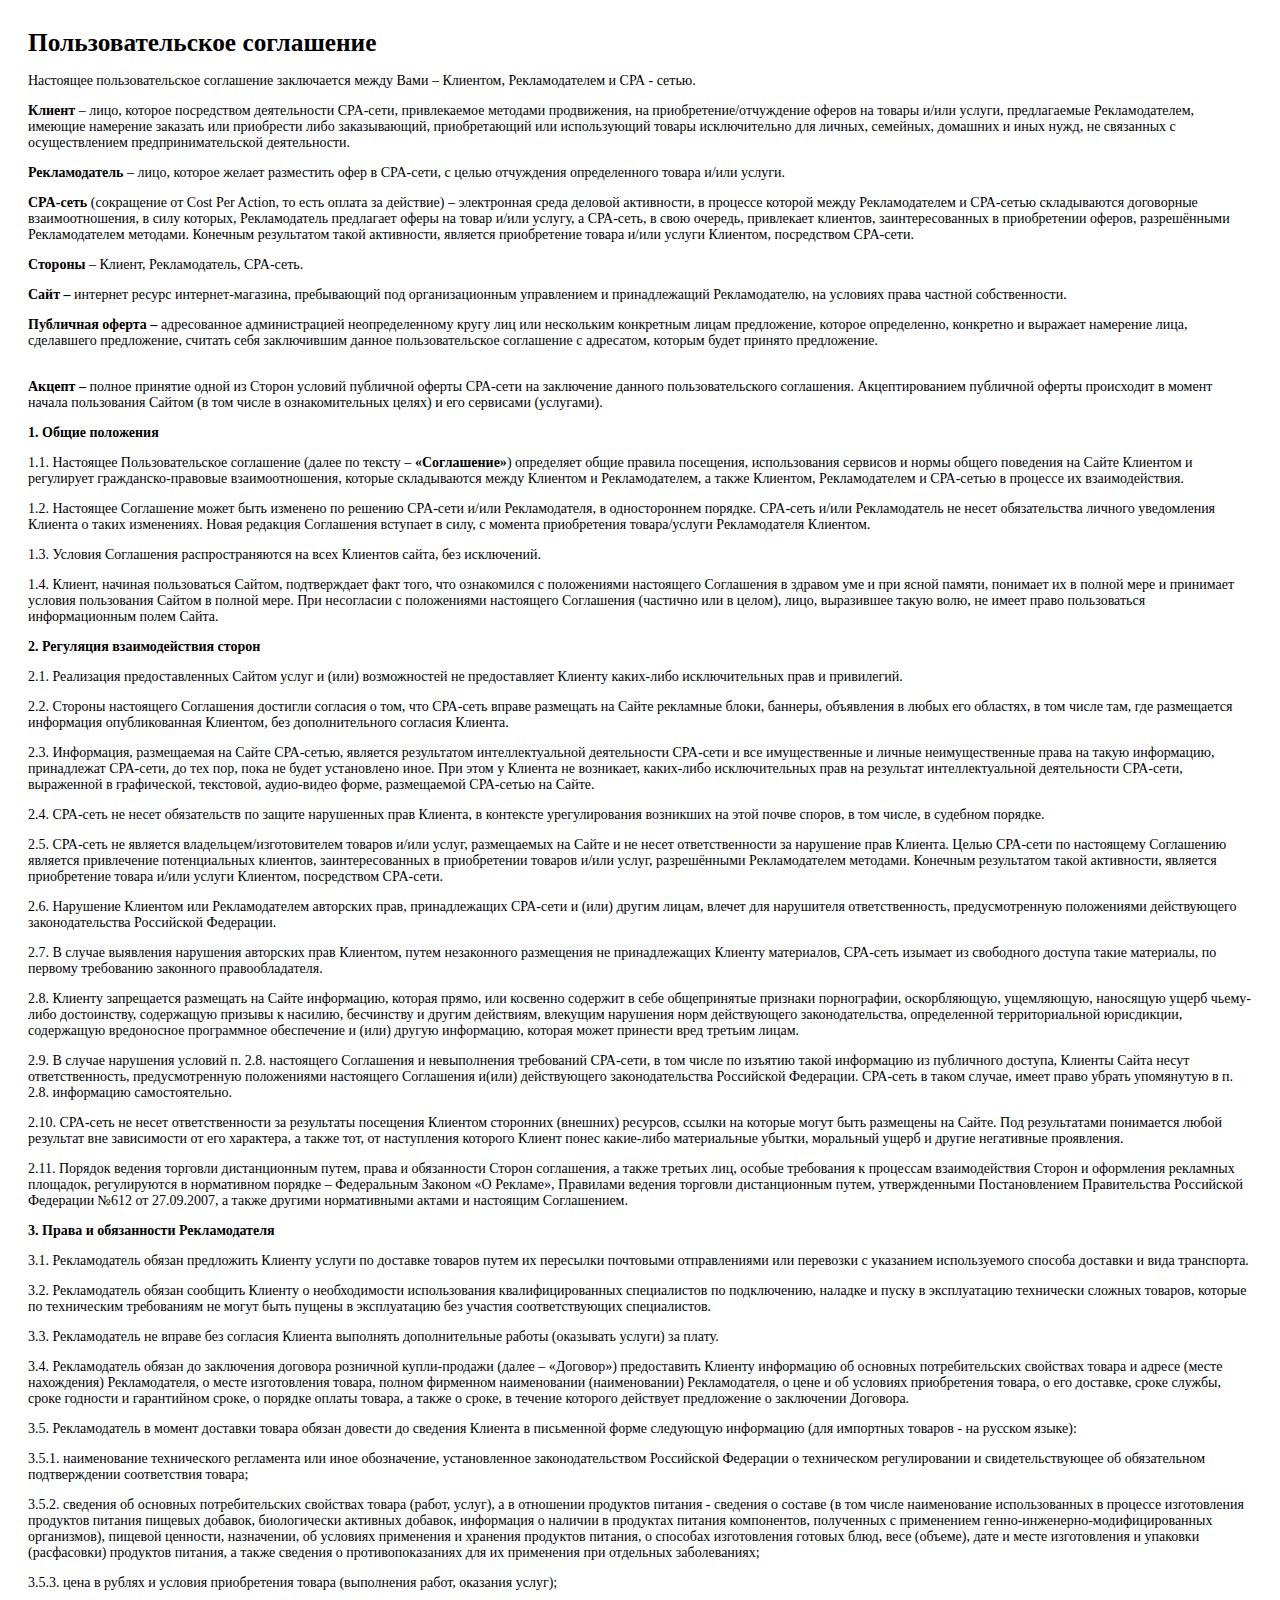
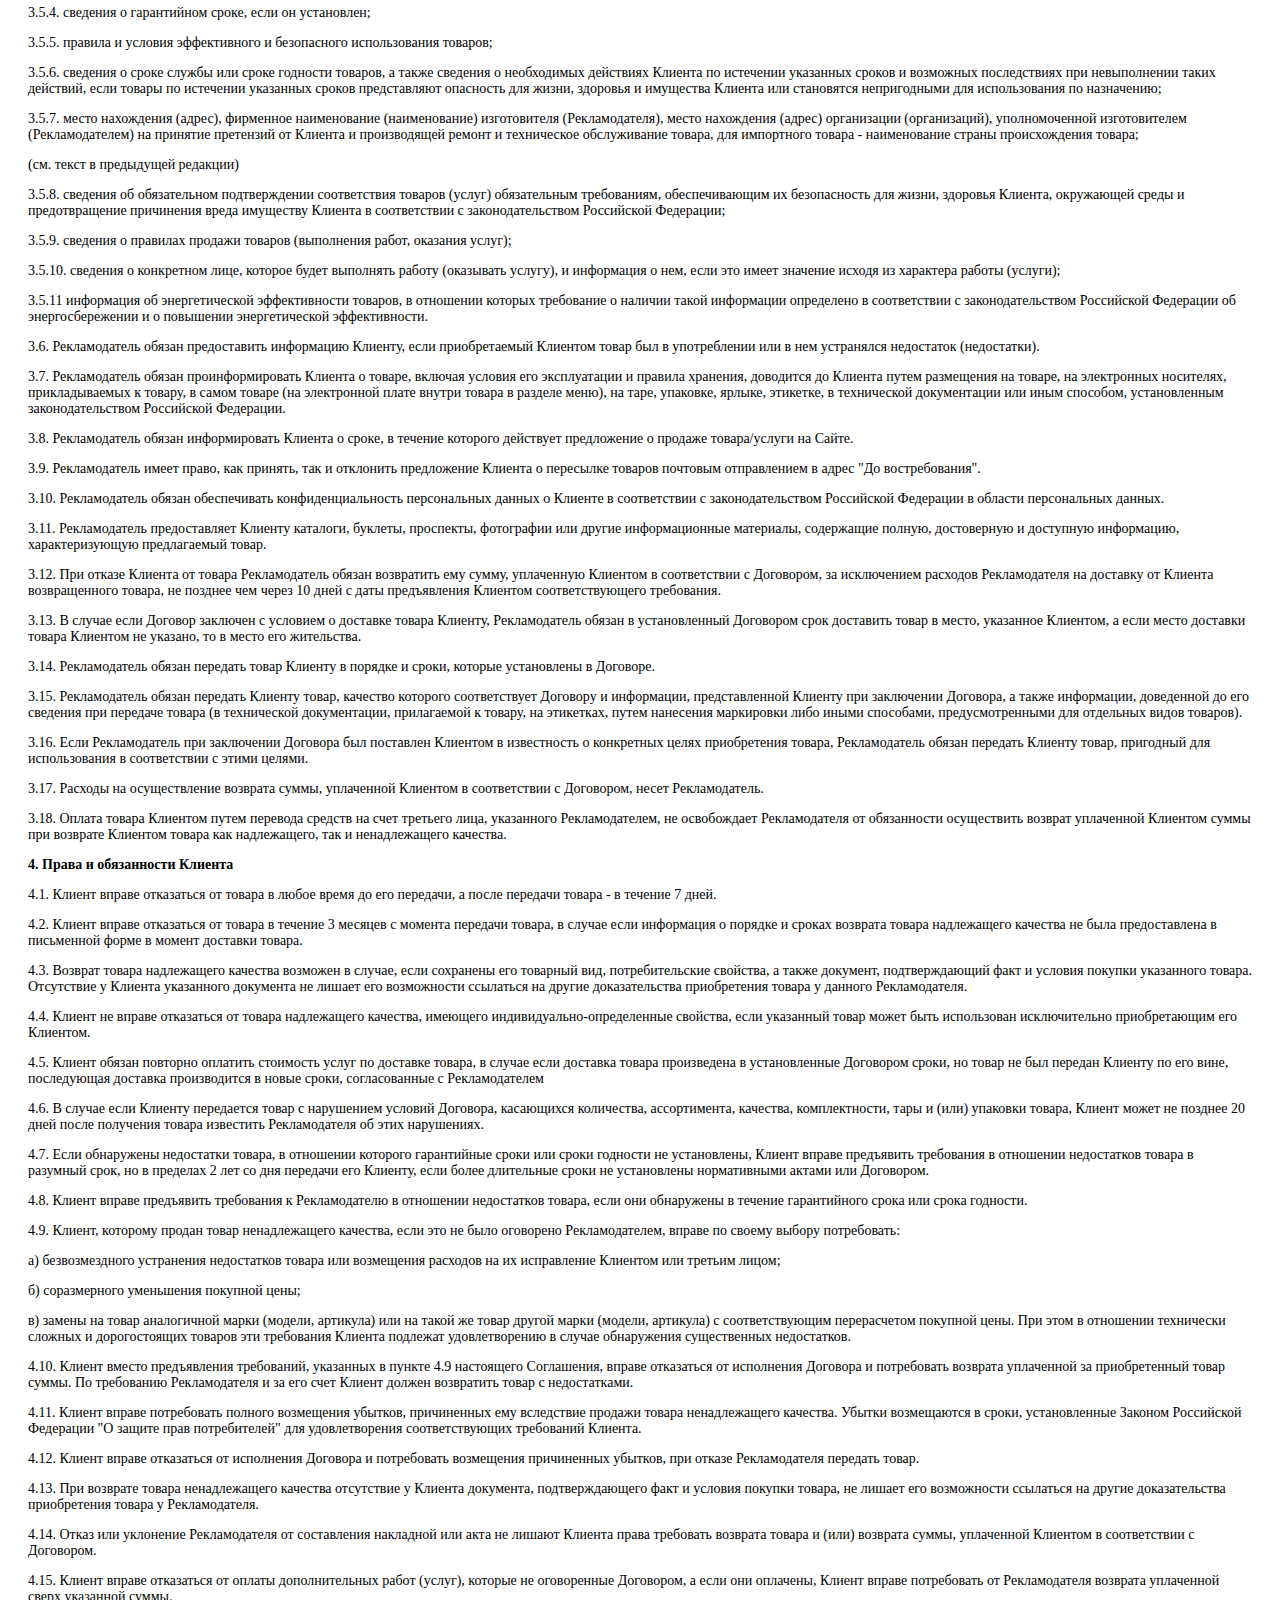
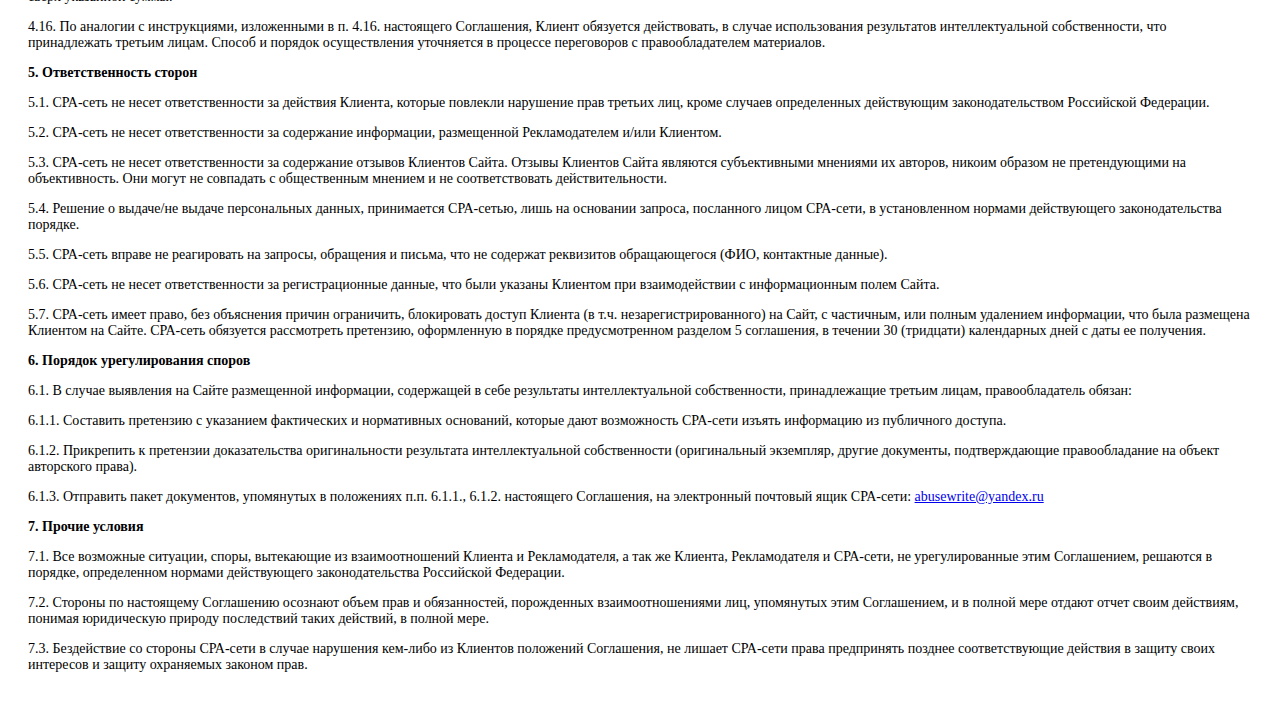
<file: index7e7e.html>
<html>

<!-- Mirrored from onlinesshop.xyz/diesel10nbar1/?page=agreement by HTTrack Website Copier/3.x [XR&CO'2014], Tue, 20 Mar 2018 15:12:37 GMT -->
<!-- Added by HTTrack --><meta http-equiv="content-type" content="text/html;charset=UTF-8" /><!-- /Added by HTTrack -->
<head>
	<title>Пользовательское соглашение</title>
	<meta charset="UTF-8" />
</head>
<body>
<div style="padding: 20px; font-size: 14px;font-family: 'PT Sans';">
	<h1 style="font-family: 'PT Sans'; padding: 0; margin: 0; margin-bottom: 16px; font-size:19pt; font-weight: bold;">Пользовательское соглашение</h1>
		
<p>Настоящее пользовательское соглашение заключается между Вами – Клиентом, Рекламодателем и СРА - сетью.
</p>
<p><strong>Клиент</strong> – лицо, которое посредством деятельности CPA-сети, привлекаемое методами продвижения,  на приобретение/отчуждение оферов на товары и/или услуги, предлагаемые Рекламодателем, имеющие намерение заказать или приобрести либо заказывающий, приобретающий или использующий товары исключительно для личных, семейных, домашних и иных нужд, не связанных с осуществлением предпринимательской деятельности.
</p>
<p><strong>Рекламодатель</strong> – лицо, которое желает разместить офер в CPA-сети, с целью отчуждения определенного товара и/или услуги.
</p>
<p><strong>CPA-сеть </strong>(сокращение от Cost Per Action, то есть оплата за действие)<strong> </strong>– электронная среда деловой активности, в процессе которой между Рекламодателем и СРА-сетью складываются договорные взаимоотношения, в силу которых, Рекламодатель предлагает оферы на товар и/или услугу, а СРА-сеть, в свою очередь, привлекает клиентов, заинтересованных в приобретении оферов, разрешёнными Рекламодателем методами. Конечным результатом такой активности, является приобретение товара и/или услуги Клиентом, посредством CPA-сети.
</p>
<p><strong>Стороны</strong> – Клиент, Рекламодатель, CPA-сеть.
</p>
<p><strong>Сайт – </strong>интернет ресурс интернет-магазина, пребывающий под организационным управлением и принадлежащий Рекламодателю, на условиях права частной собственности.
</p>
<p><strong>Публичная оферта – </strong>адресованное администрацией неопределенному кругу лиц или нескольким конкретным лицам предложение, которое определенно, конкретно и выражает намерение лица, сделавшего предложение, считать себя заключившим данное пользовательское соглашение с адресатом, которым будет принято предложение.
</p>
<p><strong><br> Акцепт – </strong>полное принятие одной из Сторон условий публичной оферты СРА-сети на заключение данного пользовательского соглашения. Акцептированием публичной оферты происходит в момент начала пользования Сайтом (в том числе в ознакомительных целях) и его сервисами (услугами).
</p>
<p><strong>1. Общие положения</strong>
</p>
<p>1.1. Настоящее Пользовательское соглашение (далее по тексту – <strong>«Соглашение»</strong>) определяет общие правила посещения, использования сервисов и нормы общего поведения на Сайте Клиентом и регулирует гражданско-правовые взаимоотношения, которые складываются между Клиентом и Рекламодателем, а также Клиентом, Рекламодателем и СРА-сетью в процессе их взаимодействия.
</p>
<p>1.2. Настоящее Соглашение может быть изменено по решению CPA-сети и/или Рекламодателя, в одностороннем порядке. CPA-сеть и/или Рекламодатель не несет обязательства личного уведомления Клиента о таких изменениях. Новая редакция Соглашения вступает в силу, с момента приобретения товара/услуги Рекламодателя Клиентом.
</p>
<p>1.3. Условия Соглашения распространяются на всех Клиентов сайта, без исключений.
</p>
<p>1.4. Клиент, начиная пользоваться Сайтом, подтверждает факт того, что ознакомился с положениями настоящего Соглашения в здравом уме и при ясной памяти, понимает их в полной мере и принимает условия пользования Сайтом в полной мере. При несогласии с положениями настоящего Соглашения (частично или в целом), лицо, выразившее такую волю, не имеет право пользоваться информационным полем Сайта.
</p>
<p><strong>2. Регуляция взаимодействия сторон</strong>
</p>
<p>2.1. Реализация предоставленных Сайтом услуг и (или) возможностей не предоставляет Клиенту каких-либо исключительных прав и привилегий.
</p>
<p>2.2. Стороны настоящего Соглашения достигли согласия о том, что СРА-сеть вправе размещать на Сайте рекламные блоки, баннеры, объявления в любых его областях, в том числе там, где размещается информация опубликованная Клиентом, без дополнительного согласия Клиента.
</p>
<p>2.3. Информация, размещаемая на Сайте СРА-сетью, является результатом интеллектуальной деятельности СРА-сети и все имущественные и личные неимущественные права на такую информацию, принадлежат СРА-сети, до тех пор, пока не будет установлено иное. При этом у Клиента не возникает, каких-либо исключительных прав на результат интеллектуальной деятельности СРА-сети, выраженной в графической, текстовой, аудио-видео форме, размещаемой СРА-сетью на Сайте.
</p>
<p>2.4. СРА-сеть не несет обязательств по защите нарушенных прав Клиента, в контексте урегулирования возникших на этой почве споров, в том числе, в судебном порядке.
</p>
<p>2.5. СРА-сеть не является владельцем/изготовителем товаров и/или услуг, размещаемых на Сайте и не несет ответственности за нарушение прав Клиента. Целью СРА-сети по настоящему Соглашению является привлечение потенциальных клиентов, заинтересованных в приобретении товаров и/или услуг, разрешёнными Рекламодателем методами. Конечным результатом такой активности, является приобретение товара и/или услуги Клиентом, посредством CPA-сети.
</p>
<p>2.6. Нарушение Клиентом или Рекламодателем авторских прав, принадлежащих СРА-сети и (или) другим лицам, влечет для нарушителя ответственность, предусмотренную положениями действующего законодательства Российской Федерации.
</p>
<p>2.7. В случае выявления нарушения авторских прав Клиентом, путем незаконного размещения не принадлежащих Клиенту материалов, СРА-сеть изымает из свободного доступа такие материалы, по первому требованию законного правообладателя.
</p>
<p>2.8. Клиенту запрещается размещать на Сайте информацию, которая прямо, или косвенно содержит в себе общепринятые признаки порнографии, оскорбляющую, ущемляющую, наносящую ущерб чьему-либо достоинству, содержащую призывы к насилию, бесчинству и другим действиям, влекущим нарушения норм действующего законодательства, определенной территориальной юрисдикции, содержащую вредоносное программное обеспечение и (или) другую информацию, которая может принести вред третьим лицам.
</p>
<p>2.9. В случае нарушения условий п. 2.8. настоящего Соглашения и невыполнения требований СРА-сети, в том числе по изъятию такой информацию из публичного доступа, Клиенты Сайта несут ответственность, предусмотренную положениями настоящего Соглашения и(или) действующего законодательства Российской Федерации. СРА-сеть в таком случае, имеет право убрать упомянутую в п. 2.8. информацию самостоятельно.
</p>
<p>2.10. СРА-сеть не несет ответственности за результаты посещения Клиентом сторонних (внешних) ресурсов, ссылки на которые могут быть размещены на Сайте. Под результатами понимается любой результат вне зависимости от его характера, а также тот, от наступления которого Клиент понес какие-либо материальные убытки, моральный ущерб и другие негативные проявления.
</p>
<p>2.11. Порядок ведения торговли дистанционным путем, права и обязанности Сторон соглашения, а также третьих лиц, особые требования к процессам взаимодействия Сторон и оформления рекламных площадок, регулируются в нормативном порядке – Федеральным Законом «О Рекламе», Правилами ведения торговли дистанционным путем, утвержденными Постановлением Правительства Российской Федерации №612 от 27.09.2007, а также другими нормативными актами и настоящим Соглашением.
</p>
<p><strong>3. Права и обязанности Рекламодателя</strong>
</p>
<p>3.1. Рекламодатель обязан предложить Клиенту услуги по доставке товаров путем их пересылки почтовыми отправлениями или перевозки с указанием используемого способа доставки и вида транспорта.
</p>
<p>3.2. Рекламодатель обязан сообщить Клиенту о необходимости использования квалифицированных специалистов по подключению, наладке и пуску в эксплуатацию технически сложных товаров, которые по техническим требованиям не могут быть пущены в эксплуатацию без участия соответствующих специалистов.
</p>
<p>3.3. Рекламодатель не вправе без согласия Клиента выполнять дополнительные работы (оказывать услуги) за плату.
</p>
<p>3.4. Рекламодатель обязан до заключения договора розничной купли-продажи (далее – «Договор») предоставить Клиенту информацию об основных потребительских свойствах товара и адресе (месте нахождения) Рекламодателя, о месте изготовления товара, полном фирменном наименовании (наименовании) Рекламодателя, о цене и об условиях приобретения товара, о его доставке, сроке службы, сроке годности и гарантийном сроке, о порядке оплаты товара, а также о сроке, в течение которого действует предложение о заключении Договора.
</p>
<p>3.5. Рекламодатель в момент доставки товара обязан довести до сведения Клиента в письменной форме следующую информацию (для импортных товаров - на русском языке):
</p>
<p>3.5.1. наименование технического регламента или иное обозначение, установленное законодательством Российской Федерации о техническом регулировании и свидетельствующее об обязательном подтверждении соответствия товара;
</p>
<p>3.5.2. сведения об основных потребительских свойствах товара (работ, услуг), а в отношении продуктов питания - сведения о составе (в том числе наименование использованных в процессе изготовления продуктов питания пищевых добавок, биологически активных добавок, информация о наличии в продуктах питания компонентов, полученных с применением генно-инженерно-модифицированных организмов), пищевой ценности, назначении, об условиях применения и хранения продуктов питания, о способах изготовления готовых блюд, весе (объеме), дате и месте изготовления и упаковки (расфасовки) продуктов питания, а также сведения о противопоказаниях для их применения при отдельных заболеваниях;
</p>
<p>3.5.3. цена в рублях и условия приобретения товара (выполнения работ, оказания услуг);
</p>
<p>3.5.4. сведения о гарантийном сроке, если он установлен;
</p>
<p>3.5.5. правила и условия эффективного и безопасного использования товаров;
</p>
<p>3.5.6. сведения о сроке службы или сроке годности товаров, а также сведения о необходимых действиях Клиента по истечении указанных сроков и возможных последствиях при невыполнении таких действий, если товары по истечении указанных сроков представляют опасность для жизни, здоровья и имущества Клиента или становятся непригодными для использования по назначению;
</p>
<p>3.5.7. место нахождения (адрес), фирменное наименование (наименование) изготовителя (Рекламодателя), место нахождения (адрес) организации (организаций), уполномоченной изготовителем (Рекламодателем) на принятие претензий от Клиента и производящей ремонт и техническое обслуживание товара, для импортного товара - наименование страны происхождения товара;
</p>
<p> (см. текст в предыдущей редакции)
</p>
<p>3.5.8. сведения об обязательном подтверждении соответствия товаров (услуг) обязательным требованиям, обеспечивающим их безопасность для жизни, здоровья Клиента, окружающей среды и предотвращение причинения вреда имуществу Клиента в соответствии с законодательством Российской Федерации;
</p>
<p>3.5.9. сведения о правилах продажи товаров (выполнения работ, оказания услуг);
</p>
<p>3.5.10. сведения о конкретном лице, которое будет выполнять работу (оказывать услугу), и информация о нем, если это имеет значение исходя из характера работы (услуги);
</p>
<p>3.5.11 информация об энергетической эффективности товаров, в отношении которых требование о наличии такой информации определено в соответствии с законодательством Российской Федерации об энергосбережении и о повышении энергетической эффективности.
</p>
<p>3.6. Рекламодатель обязан предоставить информацию Клиенту, если приобретаемый Клиентом товар был в употреблении или в нем устранялся недостаток (недостатки).
</p>
<p>3.7. Рекламодатель обязан проинформировать Клиента о товаре, включая условия его эксплуатации и правила хранения, доводится до Клиента путем размещения на товаре, на электронных носителях, прикладываемых к товару, в самом товаре (на электронной плате внутри товара в разделе меню), на таре, упаковке, ярлыке, этикетке, в технической документации или иным способом, установленным законодательством Российской Федерации.
</p>
<p>3.8. Рекламодатель обязан информировать Клиента о сроке, в течение которого действует предложение о продаже товара/услуги на Сайте.
</p>
<p>3.9. Рекламодатель имеет право, как принять, так и отклонить предложение Клиента о пересылке товаров почтовым отправлением в адрес "До востребования".
</p>
<p>3.10. Рекламодатель обязан обеспечивать конфиденциальность персональных данных о Клиенте в соответствии с законодательством Российской Федерации в области персональных данных.
</p>
<p>3.11. Рекламодатель предоставляет Клиенту каталоги, буклеты, проспекты, фотографии или другие информационные материалы, содержащие полную, достоверную и доступную информацию, характеризующую предлагаемый товар.
</p>
<p>3.12. При отказе Клиента от товара Рекламодатель обязан возвратить ему сумму, уплаченную Клиентом в соответствии с Договором, за исключением расходов Рекламодателя на доставку от Клиента возвращенного товара, не позднее чем через 10 дней с даты предъявления Клиентом соответствующего требования.
</p>
<p>3.13. В случае если Договор заключен с условием о доставке товара Клиенту, Рекламодатель обязан в установленный Договором срок доставить товар в место, указанное Клиентом, а если место доставки товара Клиентом не указано, то в место его жительства.
</p>
<p>3.14. Рекламодатель обязан передать товар Клиенту в порядке и сроки, которые установлены в Договоре.
</p>
<p>3.15. Рекламодатель обязан передать Клиенту товар, качество которого соответствует Договору и информации, представленной Клиенту при заключении Договора, а также информации, доведенной до его сведения при передаче товара (в технической документации, прилагаемой к товару, на этикетках, путем нанесения маркировки либо иными способами, предусмотренными для отдельных видов товаров).
</p>
<p>3.16. Если Рекламодатель при заключении Договора был поставлен Клиентом в известность о конкретных целях приобретения товара, Рекламодатель обязан передать Клиенту товар, пригодный для использования в соответствии с этими целями.
</p>
<p>3.17. Расходы на осуществление возврата суммы, уплаченной Клиентом в соответствии с Договором, несет Рекламодатель.
</p>
<p>3.18. Оплата товара Клиентом путем перевода средств на счет третьего лица, указанного Рекламодателем, не освобождает Рекламодателя от обязанности осуществить возврат уплаченной Клиентом суммы при возврате Клиентом товара как надлежащего, так и ненадлежащего качества.
</p>
<p><strong>4. Права и обязанности Клиента</strong>
</p>
<p>4.1. Клиент вправе отказаться от товара в любое время до его передачи, а после передачи товара - в течение 7 дней.
</p>
<p>4.2. Клиент вправе отказаться от товара в течение 3 месяцев с момента передачи товара, в случае если информация о порядке и сроках возврата товара надлежащего качества не была предоставлена в письменной форме в момент доставки товара.
</p>
<p>4.3. Возврат товара надлежащего качества возможен в случае, если сохранены его товарный вид, потребительские свойства, а также документ, подтверждающий факт и условия покупки указанного товара. Отсутствие у Клиента указанного документа не лишает его возможности ссылаться на другие доказательства приобретения товара у данного Рекламодателя.
</p>
<p>4.4. Клиент не вправе отказаться от товара надлежащего качества, имеющего индивидуально-определенные свойства, если указанный товар может быть использован исключительно приобретающим его Клиентом.
</p>
<p>4.5. Клиент обязан повторно оплатить стоимость услуг по доставке товара, в случае если доставка товара произведена в установленные Договором сроки, но товар не был передан Клиенту по его вине, последующая доставка производится в новые сроки, согласованные с Рекламодателем
</p>
<p>4.6. В случае если Клиенту передается товар с нарушением условий Договора, касающихся количества, ассортимента, качества, комплектности, тары и (или) упаковки товара, Клиент может не позднее 20 дней после получения товара известить Рекламодателя об этих нарушениях.
</p>
<p>4.7. Если обнаружены недостатки товара, в отношении которого гарантийные сроки или сроки годности не установлены, Клиент вправе предъявить требования в отношении недостатков товара в разумный срок, но в пределах 2 лет со дня передачи его Клиенту, если более длительные сроки не установлены нормативными актами или Договором.
</p>
<p>4.8. Клиент вправе предъявить требования к Рекламодателю в отношении недостатков товара, если они обнаружены в течение гарантийного срока или срока годности.
</p>
<p>4.9. Клиент, которому продан товар ненадлежащего качества, если это не было оговорено Рекламодателем, вправе по своему выбору потребовать:
</p>
<p>а) безвозмездного устранения недостатков товара или возмещения расходов на их исправление Клиентом или третьим лицом;
</p>
<p>б) соразмерного уменьшения покупной цены;
</p>
<p>в) замены на товар аналогичной марки (модели, артикула) или на такой же товар другой марки (модели, артикула) с соответствующим перерасчетом покупной цены. При этом в отношении технически сложных и дорогостоящих товаров эти требования Клиента подлежат удовлетворению в случае обнаружения существенных недостатков.
</p>
<p>4.10. Клиент вместо предъявления требований, указанных в пункте 4.9 настоящего Соглашения, вправе отказаться от исполнения Договора и потребовать возврата уплаченной за приобретенный товар суммы. По требованию Рекламодателя и за его счет Клиент должен возвратить товар с недостатками.
</p>
<p>4.11. Клиент вправе потребовать полного возмещения убытков, причиненных ему вследствие продажи товара ненадлежащего качества. Убытки возмещаются в сроки, установленные Законом Российской Федерации "О защите прав потребителей" для удовлетворения соответствующих требований Клиента.
</p>
<p>4.12. Клиент вправе отказаться от исполнения Договора и потребовать возмещения причиненных убытков,  при отказе Рекламодателя передать товар.
</p>
<p>4.13. При возврате товара ненадлежащего качества отсутствие у Клиента документа, подтверждающего факт и условия покупки товара, не лишает его возможности ссылаться на другие доказательства приобретения товара у Рекламодателя.
</p>
<p>4.14. Отказ или уклонение Рекламодателя от составления накладной или акта не лишают Клиента права требовать возврата товара и (или) возврата суммы, уплаченной Клиентом в соответствии с Договором.
</p>
<p>4.15. Клиент вправе отказаться от оплаты дополнительных работ (услуг), которые не оговоренные Договором, а если они оплачены, Клиент вправе потребовать от Рекламодателя возврата уплаченной сверх указанной суммы.
</p>
<p>4.16. По аналогии с инструкциями, изложенными в п. 4.16. настоящего Соглашения, Клиент обязуется действовать, в случае использования результатов интеллектуальной собственности, что принадлежать третьим лицам. Способ и порядок осуществления уточняется в процессе переговоров с правообладателем материалов.
</p>
<p><strong>5. Ответственность сторон</strong>
</p>
<p>5.1. СРА-сеть не несет ответственности за действия Клиента, которые повлекли нарушение прав третьих лиц, кроме случаев определенных действующим законодательством Российской Федерации.
</p>
<p>5.2. СРА-сеть не несет ответственности за содержание информации, размещенной Рекламодателем и/или Клиентом.
</p>
<p>5.3. СРА-сеть не несет ответственности за содержание отзывов Клиентов Сайта. Отзывы Клиентов Сайта являются субъективными мнениями их авторов, никоим образом не претендующими на объективность. Они могут не совпадать с общественным мнением и не соответствовать действительности.
</p>
<p>5.4. Решение о выдаче/не выдаче персональных данных, принимается СРА-сетью, лишь на основании запроса, посланного лицом СРА-сети, в установленном нормами действующего законодательства порядке.
</p>
<p>5.5. СРА-сеть вправе не реагировать на запросы, обращения и письма, что не содержат реквизитов обращающегося (ФИО, контактные данные).
</p>
<p>5.6. СРА-сеть не несет ответственности за регистрационные данные, что были указаны Клиентом при взаимодействии с информационным полем Сайта.
</p>
<p>5.7. СРА-сеть имеет право, без объяснения причин ограничить, блокировать доступ Клиента (в т.ч. незарегистрированного) на Сайт, с частичным, или полным удалением информации, что была размещена Клиентом на Сайте. СРА-сеть обязуется рассмотреть претензию, оформленную в порядке предусмотренном разделом 5 соглашения, в течении 30 (тридцати) календарных дней с даты ее получения.
</p>
<p><strong>6. Порядок урегулирования споров</strong>
</p>
<p>6.1. В случае выявления на Сайте размещенной информации, содержащей в себе результаты интеллектуальной собственности, принадлежащие третьим лицам, правообладатель обязан:
</p>
<p>6.1.1. Составить претензию с указанием фактических и нормативных оснований, которые дают возможность СРА-сети изъять информацию из публичного доступа.
</p>
<p>6.1.2. Прикрепить к претензии доказательства оригинальности результата интеллектуальной собственности (оригинальный экземпляр, другие документы, подтверждающие правообладание на объект авторского права).
</p>
<p>6.1.3. Отправить пакет документов, упомянутых в положениях п.п. 6.1.1., 6.1.2. настоящего Соглашения, на электронный почтовый ящик СРА-сети: <a href="mailto:abusewrite@yandex.ru">abusewrite@yandex.ru</a>
</p>
<p><strong>7. Прочие условия</strong>
</p>
<p>7.1. Все возможные ситуации, споры, вытекающие из взаимоотношений Клиента и Рекламодателя, а так же Клиента, Рекламодателя и СРА-сети,  не урегулированные этим Соглашением, решаются в порядке, определенном нормами действующего законодательства Российской Федерации.
</p>
<p>7.2. Стороны по настоящему Соглашению осознают объем прав и обязанностей, порожденных взаимоотношениями лиц, упомянутых этим Соглашением, и в полной мере отдают отчет своим действиям, понимая юридическую природу последствий таких действий, в полной мере.
</p>  7.3. Бездействие со стороны СРА-сети в случае нарушения кем-либо из Клиентов положений Соглашения, не лишает СРА-сети права предпринять позднее соответствующие действия в защиту своих интересов и защиту охраняемых законом прав.
</body>

<!-- Mirrored from onlinesshop.xyz/diesel10nbar1/?page=agreement by HTTrack Website Copier/3.x [XR&CO'2014], Tue, 20 Mar 2018 15:12:37 GMT -->
</html>
</file>
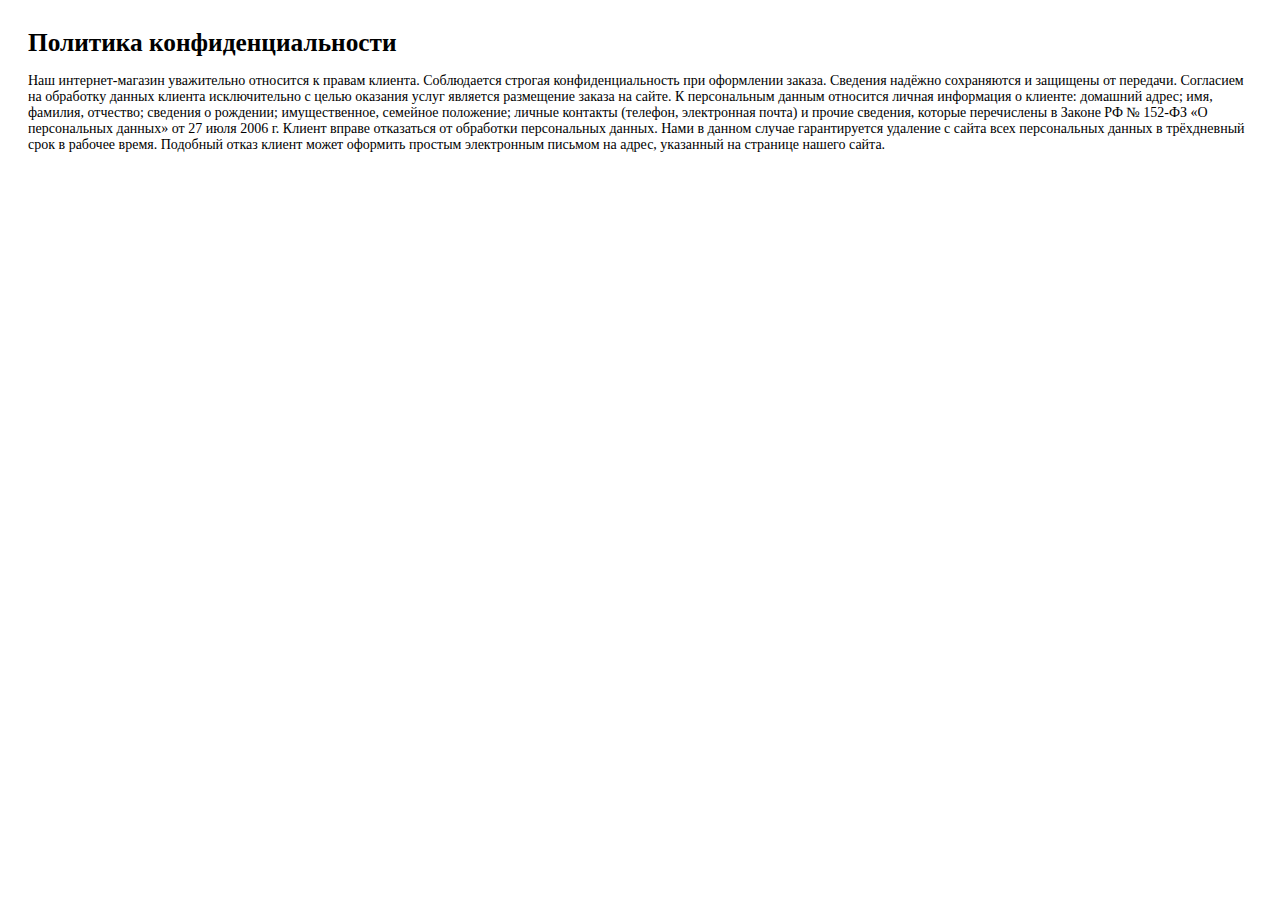
<file: index9fc3.html>
<html>

<!-- Mirrored from onlinesshop.xyz/diesel10nbar1/?page=politics by HTTrack Website Copier/3.x [XR&CO'2014], Tue, 20 Mar 2018 15:12:37 GMT -->
<!-- Added by HTTrack --><meta http-equiv="content-type" content="text/html;charset=UTF-8" /><!-- /Added by HTTrack -->
<head>
	<title>Политика конфиденциальности</title>
<meta charset="UTF-8" />
</head>
<body>
<div style="padding: 20px; font-size: 14px;font-family: 'PT Sans';">
	<h1 style="font-family: 'PT Sans'; padding: 0; margin: 0; margin-bottom: 16px; font-size:19pt; font-weight: bold;">Политика конфиденциальности</h1>
		
Наш интернет-магазин уважительно относится к правам клиента. Соблюдается строгая конфиденциальность при оформлении заказа. Сведения надёжно сохраняются и защищены от передачи.

Согласием на обработку данных клиента исключительно с целью оказания услуг является размещение заказа на сайте.

К персональным данным относится личная информация о клиенте: домашний адрес; имя, фамилия, отчество; сведения о рождении; имущественное, семейное положение; личные контакты (телефон, электронная почта) и прочие сведения, которые перечислены в Законе РФ № 152-ФЗ «О персональных данных» от 27 июля 2006 г.

Клиент вправе отказаться от обработки персональных данных. Нами в данном случае гарантируется удаление с сайта всех персональных данных в трёхдневный срок в рабочее время. Подобный отказ клиент может оформить простым электронным письмом на адрес, указанный на странице нашего сайта.
</body>

<!-- Mirrored from onlinesshop.xyz/diesel10nbar1/?page=politics by HTTrack Website Copier/3.x [XR&CO'2014], Tue, 20 Mar 2018 15:12:37 GMT -->
</html>
</file>
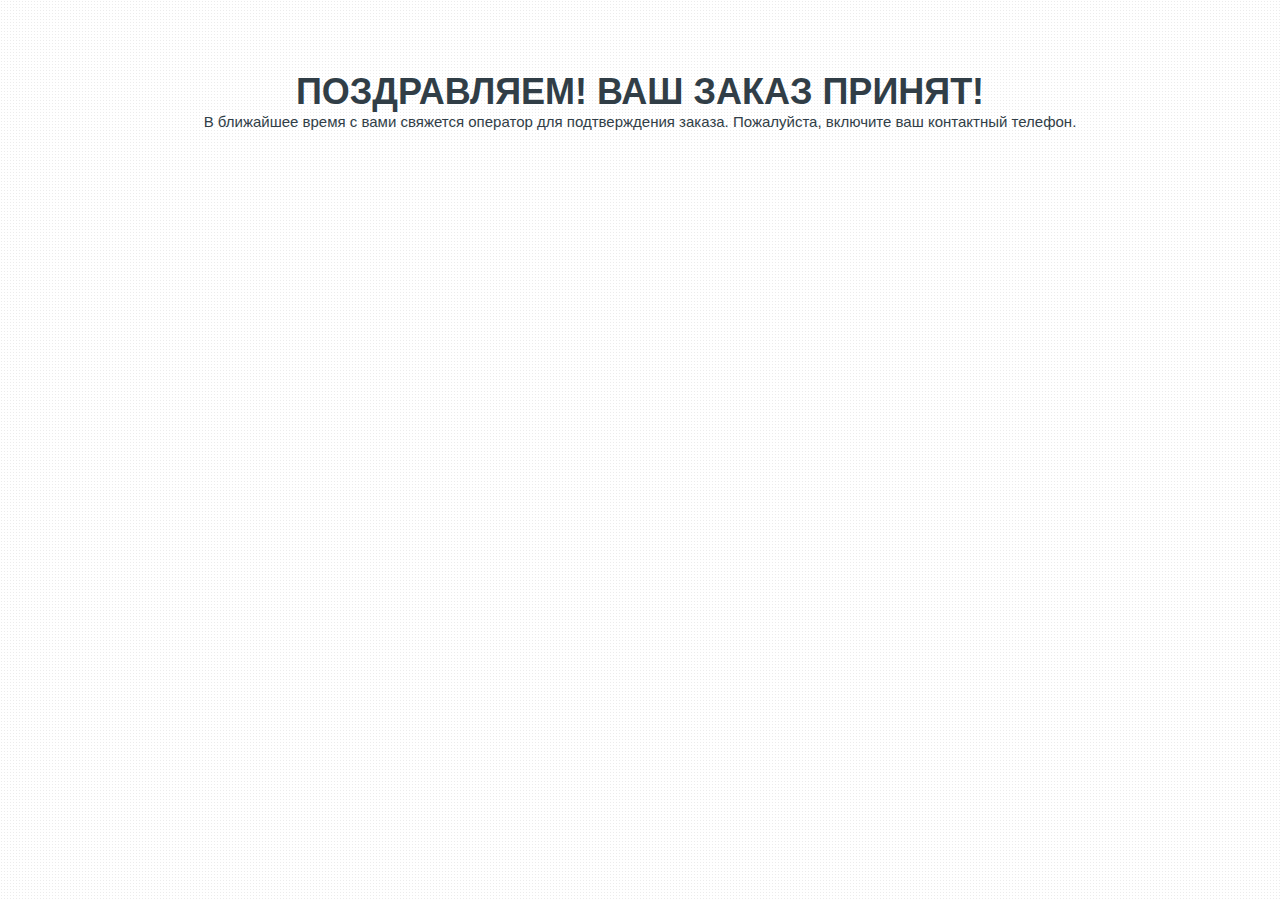
<file: core/good.html>
<!DOCTYPE html>
<html lang="ru">

<meta http-equiv="Content-Type" content="text/html;charset=UTF-8"/>
<head>
    <meta charset="utf-8"/>
    <meta name="viewport" content="width=device-width, initial-scale=1.0"/>
    <title>Поздравляем! Ваш заказ принят!</title>
    <link type="text/css" rel="stylesheet" href="good/style000.css"/>
	<!-- Global site tag (gtag.js) - Google Analytics -->
<script async src="https://www.googletagmanager.com/gtag/js?id=UA-116089179-1"></script>
<script>
  window.dataLayer = window.dataLayer || [];
  function gtag(){dataLayer.push(arguments);}
  gtag('js', new Date());

  gtag('config', 'UA-116089179-1');
</script>

</head>
<body>
<div class="wrap_block_success">
    <div class="block_success">
        <h2>Поздравляем! Ваш заказ принят!</h2>

<!--        <p class="order_number">Код заказа: <span></span></p>
-->
        <p class="success">В ближайшее время с вами свяжется оператор  для подтверждения заказа. Пожалуйста, включите ваш
            контактный телефон.</p>
    </div>
</div>


<!-- Yandex.Metrika counter -->
<script type="text/javascript" >
    (function (d, w, c) {
        (w[c] = w[c] || []).push(function() {
            try {
                w.yaCounter48134954 = new Ya.Metrika({
                    id:48134954,
                    clickmap:true,
                    trackLinks:true,
                    accurateTrackBounce:true,
                    webvisor:true
                });
            } catch(e) { }
        });

        var n = d.getElementsByTagName("script")[0],
            s = d.createElement("script"),
            f = function () { n.parentNode.insertBefore(s, n); };
        s.type = "text/javascript";
        s.async = true;
        s.src = "https://mc.yandex.ru/metrika/watch.js";

        if (w.opera == "[object Opera]") {
            d.addEventListener("DOMContentLoaded", f, false);
        } else { f(); }
    })(document, window, "yandex_metrika_callbacks");
</script>
<noscript><div><img src="https://mc.yandex.ru/watch/48134954" style="position:absolute; left:-9999px;" alt="" /></div></noscript>
<!-- /Yandex.Metrika counter -->

</body>
</html>
</file>
<file: core/good/style000.css>
html, body, div, span, applet, object, iframe,
h1, h2, h3, h4, h5, h6, p, blockquote, pre,
a, abbr, acronym, address, big, cite, code,
del, dfn, em, img, ins, kbd, q, s, samp,
small, strike, strong, sub, sup, tt, var,
b, u, i, center,
dl, dt, dd, ol, ul, li,
fieldset, form, label, legend,
table, caption, tbody, tfoot, thead, tr, th, td,
article, aside, canvas, details, embed,
figure, figcaption, footer, header, hgroup,
menu, nav, output, ruby, summary,
time, mark, audio, video {
	margin: 0;
	padding: 0;
	border: 0;
	font: inherit;
	font-size: 100%;
	vertical-align: baseline;
}
/* HTML5 display-role reset for older browsers */
article, aside, details, figcaption, figure,
footer, header, hgroup, menu, nav, section {
	display: block;
}
body {
	line-height: 1;
	height: 100%;
	font-family: Arial;
	font-size: 15px;
	color: #313e47;
}
html{
	height: 100%;
}
ol, ul {
	list-style: none;
}
h2 {
	font-size: 36px;
	line-height: 44px;
	color: #313e47;
	text-align: center;
	text-transform: uppercase;
	font-weight: bold;
}
a{
	color: #69B9FF;
}
a:hover{
	color: #e14740;
}
.wrap_block_success{
	width: 100%;
	height: 100%;
	background:url("point-bg.png");
}
.order_number{
	text-align:center;
	font-family: Arial;
	font-size:30px;
	text-transform:uppercase;
	color:#424242;
	line-height:38px;
	margin:25px 0 25px 0;
}
.order_number span{
	color: #e14740;
}
.url_more_info{
	text-align: center;
	font-size: 20px;
	display: block;
	margin: 20px 0px;
}
.url_more_info:hover{
	color: #e14740;
}
.block_success{
	max-width: 960px;
	padding:70px 30px 0 30px;
	margin: 0px auto;
}
.success {
	text-align: center;
}
@media (max-width:750px){
    h2 {
font-size: 24px;
}
    .order_number {

font-size: 20px;

}
    
}
</file>
